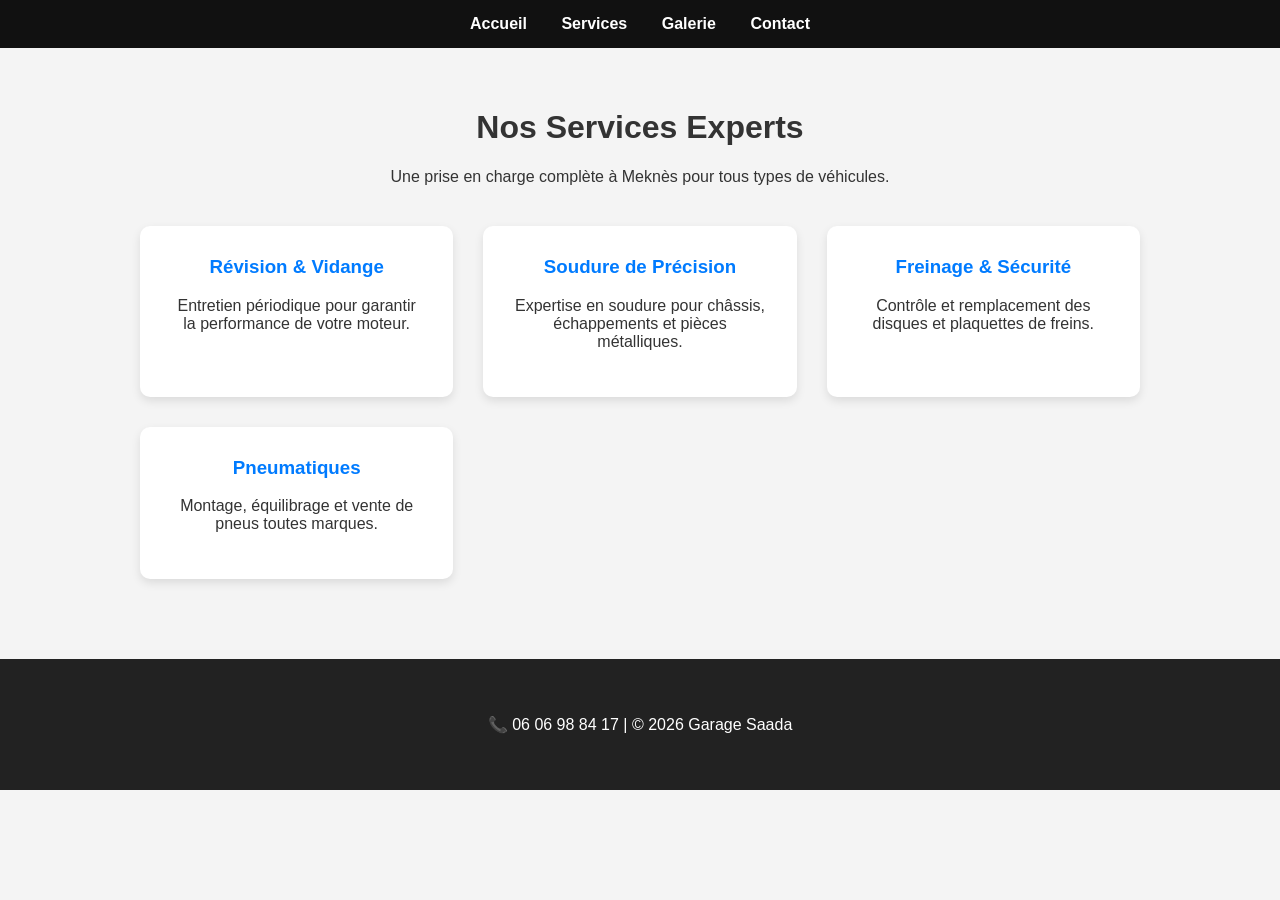
<file: services.html>
<!DOCTYPE html>
<html lang="fr">
<head>
  <meta charset="UTF-8">
  <meta name="viewport" content="width=device-width, initial-scale=1.0">
  <title>Services - Garage Saada</title>
  <style>
    body { font-family: 'Segoe UI', Arial, sans-serif; margin: 0; background: #f4f4f4; color: #333; }
    .navbar { background: #111; padding: 15px; text-align: center; }
    .navbar a { color: white; text-decoration: none; margin: 0 15px; font-weight: bold; }
    .container { padding: 40px 20px; max-width: 1000px; margin: 0 auto; text-align: center; }
    .service-grid { display: grid; grid-template-columns: repeat(auto-fit, minmax(250px, 1fr)); gap: 30px; margin-top: 40px; }
    .service-card { background: white; padding: 30px; border-radius: 10px; box-shadow: 0 4px 10px rgba(0,0,0,0.1); }
    .service-card h3 { color: #007bff; margin-top: 0; }
  </style>
</head>
<body>
  <nav class="navbar">
    <a href="index.html">Accueil</a>
    <a href="services.html">Services</a>
    <a href="galerie.html">Galerie</a>
    <a href="contact.html">Contact</a>
  </nav>

  <main class="container">
    <h1>Nos Services Experts</h1>
    <p>Une prise en charge complète à Meknès pour tous types de véhicules.</p>
    
    <div class="service-grid">
      <div class="service-card">
        <h3>Révision & Vidange</h3>
        <p>Entretien périodique pour garantir la performance de votre moteur.</p>
      </div>
      <div class="service-card">
        <h3>Soudure de Précision</h3>
        <p>Expertise en soudure pour châssis, échappements et pièces métalliques.</p>
      </div>
      <div class="service-card">
        <h3>Freinage & Sécurité</h3>
        <p>Contrôle et remplacement des disques et plaquettes de freins.</p>
      </div>
      <div class="service-card">
        <h3>Pneumatiques</h3>
        <p>Montage, équilibrage et vente de pneus toutes marques.</p>
      </div>
    </div>
  </main>

  <footer style="background:#222; color:white; padding:40px 20px; text-align:center; margin-top:40px;">
    <p>📞 06 06 98 84 17 | © 2026 Garage Saada</p>
  </footer>
</body>
</html>
</file>
